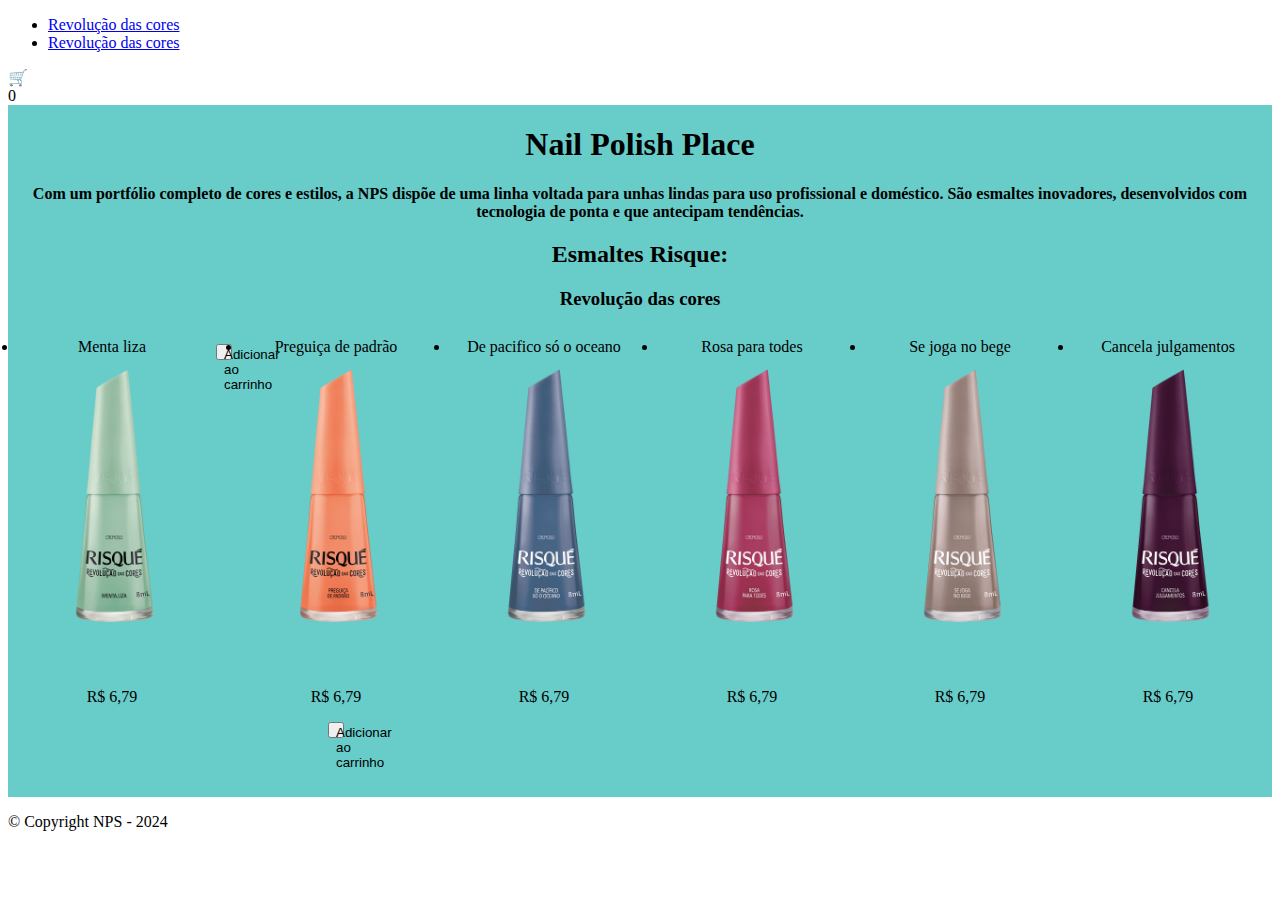
<file: index.html>
<!DOCTYPE html>
<html>

<head>
  <meta charset="UTF-8">
  <meta name="viewport" content="width=device-width, initial-scale=1">
  <title>Nail Polish Store</title>

  <link rel="carrinho" href="carrinho.html">

  <link rel="stylesheet" href="style.css">
  <style>
    /* Adicione estas regras diretamente no cabeçalho HTML */
    .principal {
      display: flex;
      flex-wrap: wrap;
      background-color: #68ccc9
    }

    .banner {
      flex: 1 1 100%;
    }

    .produtos-container {
      display: flex;
      flex-wrap: wrap;
    }

    .produto {
      flex: 1 1 16%; /* Cada produto ocupará 16% da largura da linha */
      padding: 10px;
      box-sizing: border-box;
    }

    .produto img {
      width: 100%; /* Garante que as imagens ocupem toda a largura do contêiner */
      height: auto; /* Mantém a proporção da imagem */
    }
  </style>
</head>

<body>
  <header>
    <nav>
      <div class="container">
        <ul class="nav-links">
          <li><a href="#Revolução_das_cores">Revolução das cores</a></li>
          <li><a href="#Revolução_das_cores">Revolução das cores</a></li>
        </ul>
        <div id="cart">
          <span id="cart-icon">🛒</span>
          <div id="cart-items">0</div>
        </div>
      </div>  
    </nav>
  </header>
  <div class="principal">
    <div class="banner">
      <h1>Nail Polish Place</h1>
    
     <strong> <p>Com um portfólio completo de cores e estilos, a NPS dispõe de uma linha voltada para unhas lindas para uso profissional e doméstico. São esmaltes inovadores, desenvolvidos com tecnologia de ponta e que antecipam tendências.</p></strong>

      <h2>Esmaltes Risque:</h2>
      <section id="Revolução_das_cores">
    <h3>Revolução das cores</h3>

      <div class="produtos-container">
        <div class="produto">
          <li>Menta liza</li>
          <img src="esmalteverdementa.png" height="100px" width="200"> 
          <p class="preço-produto">R$ 6,79</p>
        </div>
        <p><button class="carrinho" onclick="adicionarItem('Esmalte verde', 6.79)" >Adicionar ao carrinho</button></p>
        
        <div class="produto">
          <li>Preguiça de padrão</li>
          <img src="esmaltelaranja.png" height="100px" width="200">
          <p class="preço-produto">R$ 6,79</p>
          <p><button class="carrinho" onclick="adicionarItem('Esmalte laranja', 6.79)" >Adicionar ao carrinho</button></p>
        </div>

        <div class="produto">
          <li>De pacifico só o oceano</li>
          <img src="esmalteazul.png" height="100px" width="200">
          <p class="preço-produto">R$ 6,79</p>
        </div>

        <div class="produto">
          <li>Rosa para todes</li>
          <img src="esmalteroxabordo.png" height="100px" width="200">
          <p class="preço-produto">R$ 6,79</p>
        </div>

        <div class="produto">
          <li>Se joga no bege</li>
          <img src="nudenobege.png" height="100px" width="200">
          <p class="preço-produto">R$ 6,79</p>
        </div>

        <div class="produto">
          <li>Cancela julgamentos</li>
          <img src="esmalteroxoj.png" height="100px" width="200">
          <p class="preço-produto">R$ 6,79</p>
        </div>
      </div>
    </section>

    </div>


  </div>
<footer>
   <p class="copyright">&copy; Copyright NPS - 2024</p>
</footer>
</body>

</html>









<script>
  let cartItems = 0;
  let cartTotal = 0;

  function adicionarItem(nome, preco) {
    cartItems++;
    cartTotal += preco;
    document.getElementById('cart-items').innerText = cartItems;
    alert(`${nome} adicionado ao carrinho! Total: R$ ${cartTotal.toFixed(2)}`);
  }
  <button> </button>
</script>
</body>

</html>
</file>
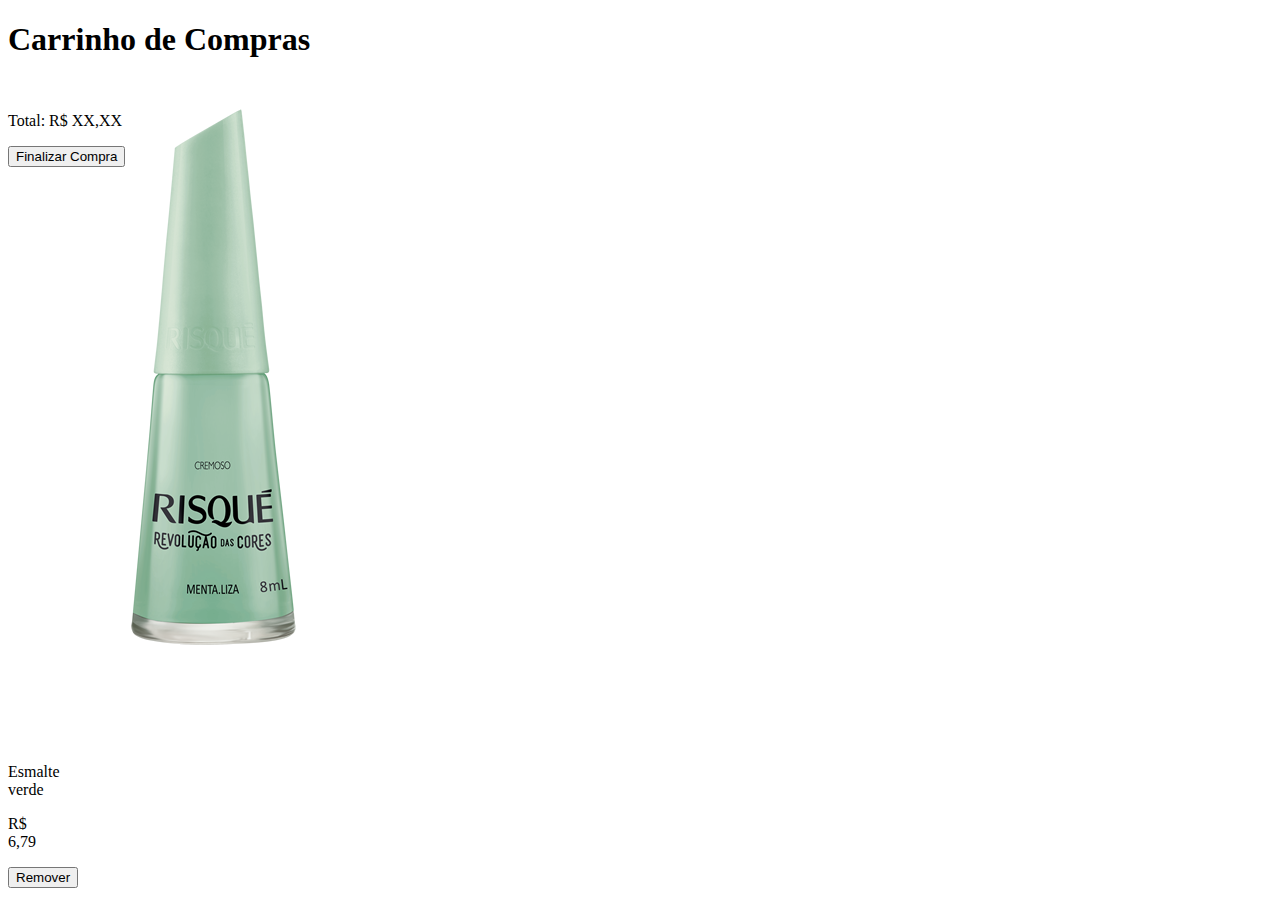
<file: carrinho.html>
<!DOCTYPE html>
<html lang="pt-BR">

<head>
    <meta charset="UTF-8">
    <meta name="viewport" content="width=device-width, initial-scale=1.0">
    <title>Carrinho de Compras</title>
    <link rel="stylesheet" href="style.css">
</head>

<body>
    <header>
        <h1>Carrinho de Compras</h1>
    </header>

    <div class="carrinho">
        <div class="item">
            <img src="esmalteverdementa.png" alt="Esmalte verde">
            <p>Esmalte verde</p>
            <p>R$ 6,79</p>
            <button>Remover</button>
        </div>
        <!-- Adicione outros itens do carrinho aqui -->
    </div>

    <footer>
        <p>Total: R$ XX,XX</p>
        <button>Finalizar Compra</button>
    </footer>
</body>

</html>
</file>
<file: style.css>
/* Adicione estas regras no arquivo style.css */
.principal {
  display: flex;
  flex-wrap: wrap;
  background-color: #68ccc9

}

.banner {
  flex: 1 1 100%;
  text-align: center;
}
#verde
.produtos-container {
  display: flex;
  flex-wrap: wrap;
}

.produto {
  flex: 1 1 16%; /* Cada produto ocupará 25% da largura da linha */
}



#verde {
  width: 100px;
  height: 166px;

}

.carrinho {
  width: 16px; /* Ajuste o tamanho do ícone do carrinho conforme necessário */
  height: 16px; /* Mantém a proporção da altura */
}


#laranja {
  width: 100px;
  height: 166px;

}
.produto img {
  width: 50px; /* Garante que as imagens ocupem toda a largura do contêiner */
  height: 83px; /* Mantém a proporção da imagem */
}
</file>
